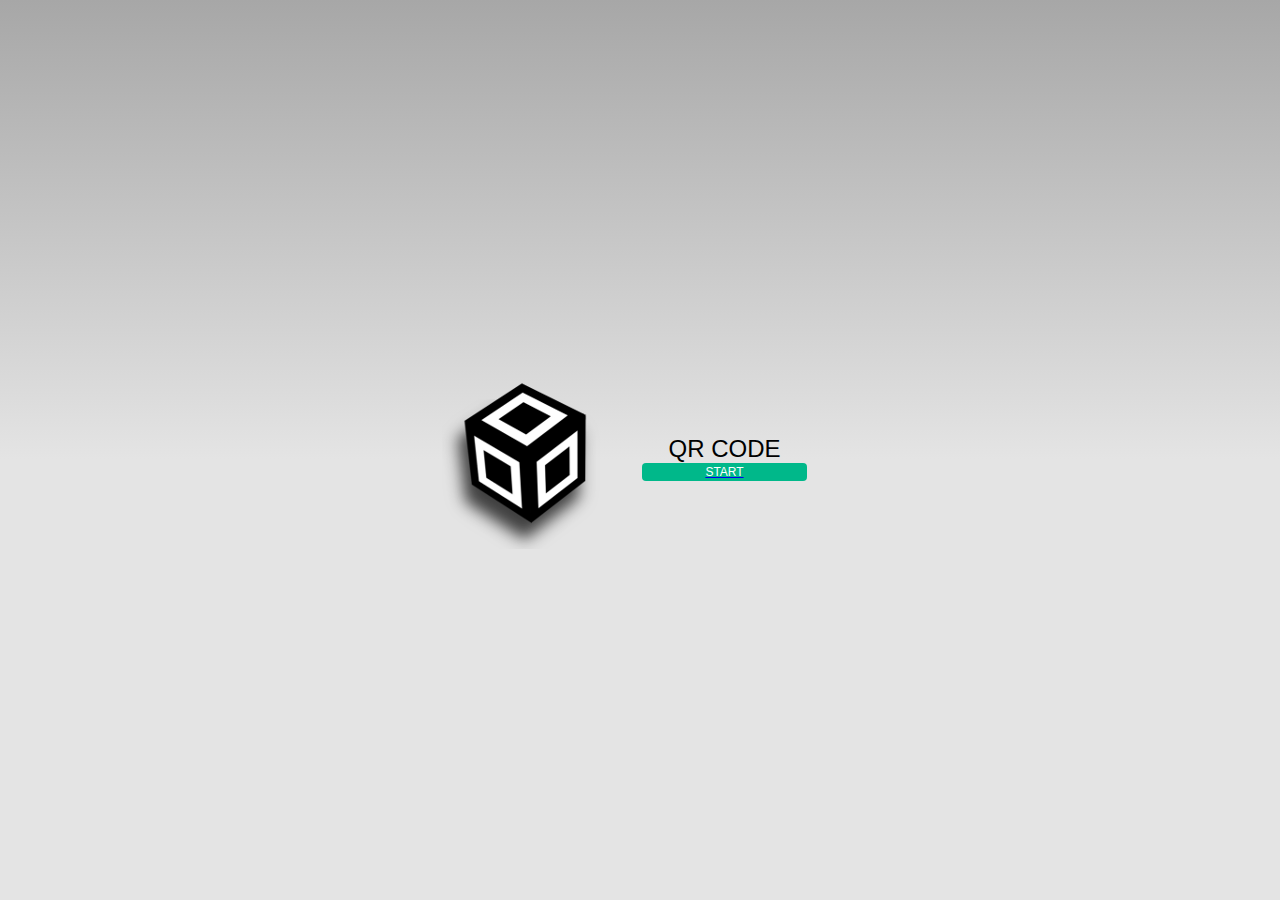
<file: platforms/android/assets/www/index.html>
<!DOCTYPE html>
<html>
    <head>
        <meta http-equiv="Content-Security-Policy" content="default-src 'self' data: gap: https://ssl.gstatic.com 'unsafe-eval'; style-src 'self' 'unsafe-inline'; media-src *">
        <meta name="format-detection" content="telephone=no">
        <meta name="msapplication-tap-highlight" content="no">
        <meta name="viewport" content="user-scalable=no, initial-scale=1, maximum-scale=1, minimum-scale=1, width=device-width">
        <link rel="stylesheet" type="text/css" href="css/index.css">
        <title>QR code</title>
    </head>
    <body>
        <div class="app">
            <h1>QR code</h1>
            <div id="deviceready" class="blink">
                <p class="event listening">Loading...</p>
                <a href="mainMenu.html"><p class="event received">Start</p></a>
            </div>
        </div>
        <script type="text/javascript" src="cordova.js"></script>
        <script type="text/javascript" src="js/index.js"></script>
    </body>
</html>
</file>
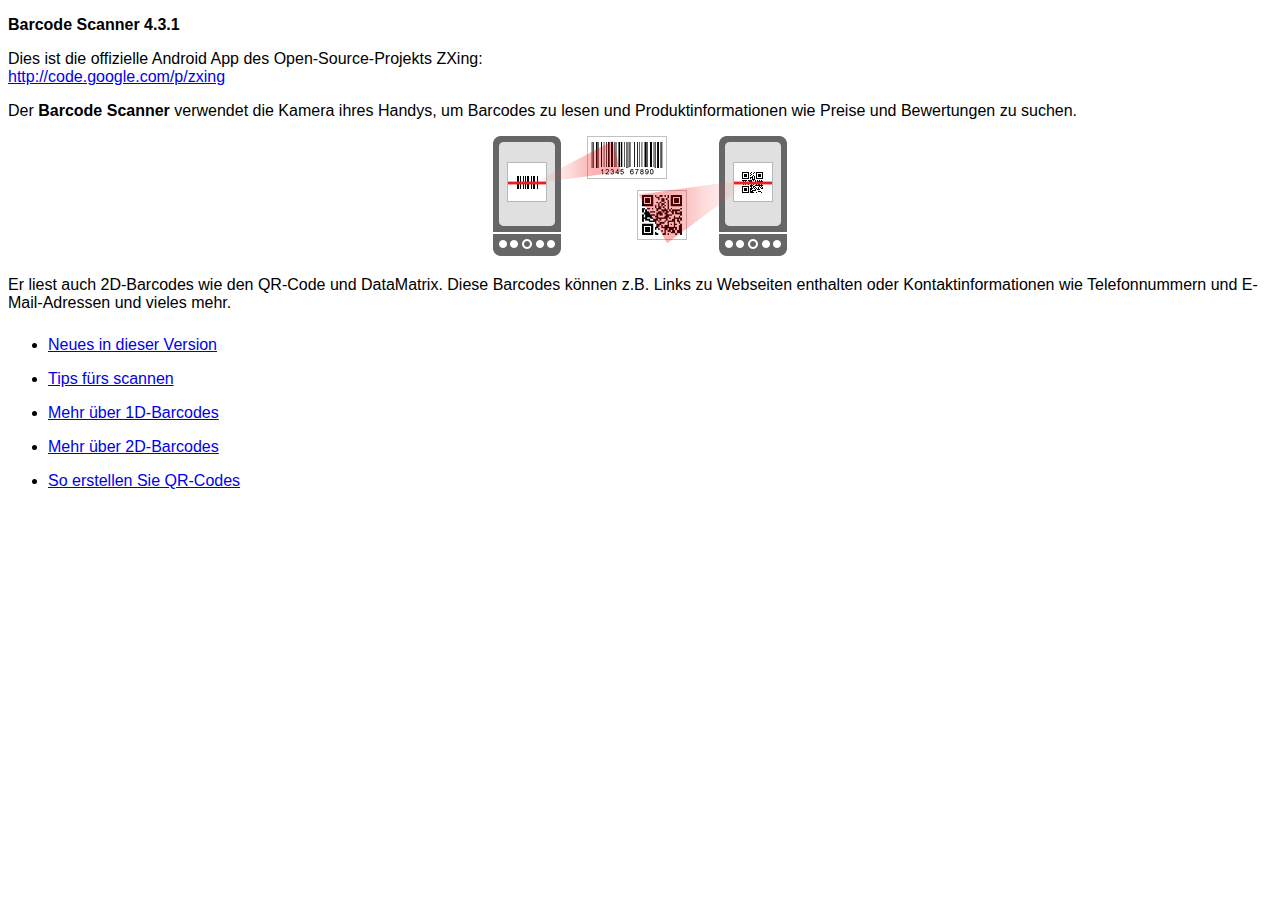
<file: plugins/phonegap-plugin-barcodescanner/src/android/LibraryProject/assets/html-de/index.html>
<!DOCTYPE HTML>
<html>
<head>
<meta charset="UTF-8"/>
<title>Barcode Scanner-Hilfe</title>
<link href="../style.css" rel="stylesheet" type="text/css"/>
</head>
<body>
<p><strong>Barcode Scanner 4.3.1</strong></p>
<p>Dies ist die offizielle Android App des Open-Source-Projekts ZXing:<br/>
<a href="http://code.google.com/p/zxing">http://code.google.com/p/zxing</a></p>
<p>Der <strong>Barcode Scanner</strong> verwendet die Kamera ihres Handys, um Barcodes zu lesen und Produktinformationen wie Preise und Bewertungen zu suchen.</p>
<p class="imgcenter"><img src="../images/scan-example.png"/></p>
<p>Er liest auch 2D-Barcodes wie den QR-Code und DataMatrix. Diese Barcodes können z.B. Links zu Webseiten enthalten oder Kontaktinformationen wie Telefonnummern und E-Mail-Adressen und vieles mehr.</p>
<ul class="touchable">
  <li><a href="whatsnew.html">Neues in dieser Version</a></li>
  <li><a href="scanning.html">Tips fürs scannen</a></li>
  <li><a href="about1d.html">Mehr über 1D-Barcodes</a></li>
  <li><a href="about2d.html">Mehr über 2D-Barcodes</a></li>
  <li><a href="sharing.html">So erstellen Sie QR-Codes</a></li>
</ul>
</body>
</html>
</file>
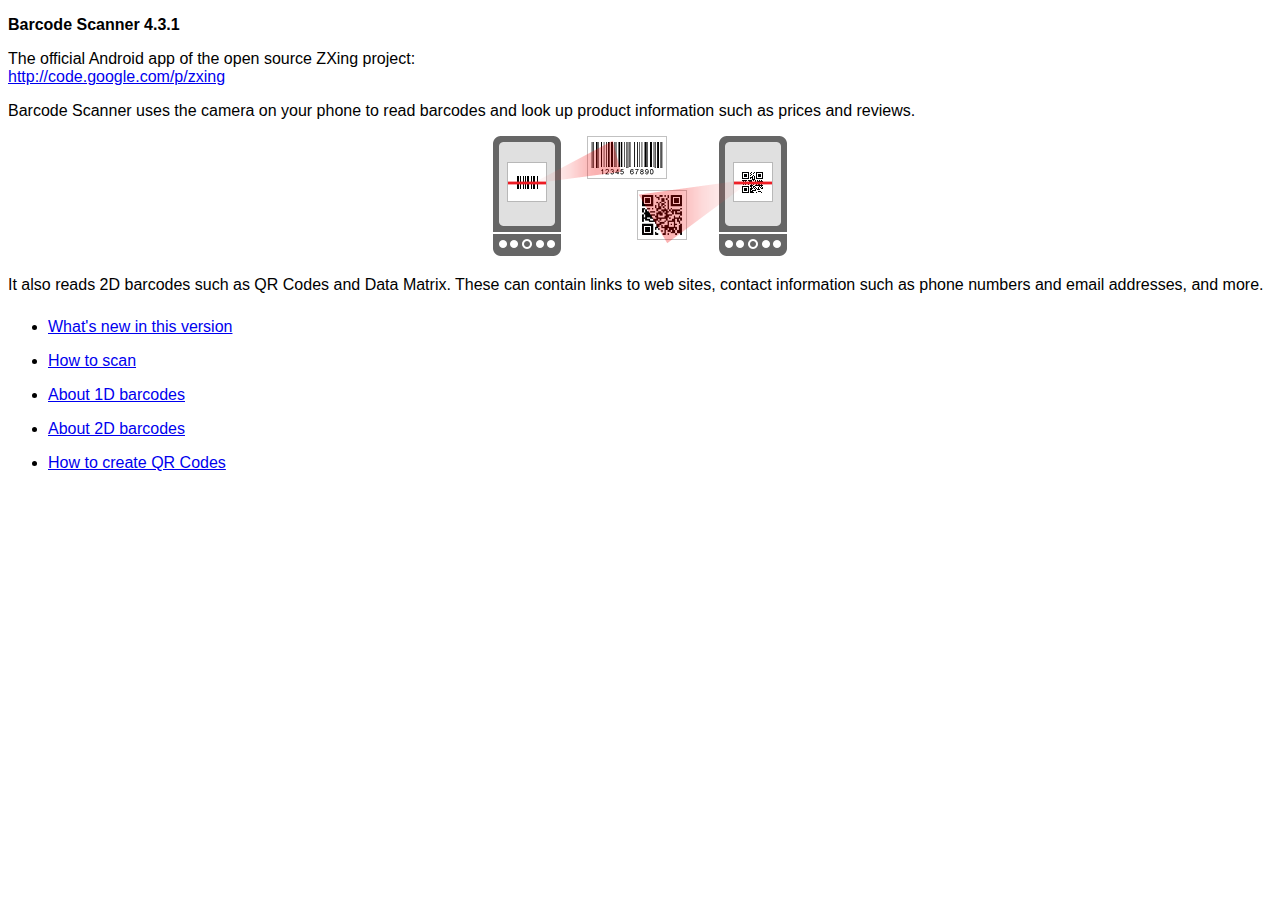
<file: plugins/phonegap-plugin-barcodescanner/src/android/LibraryProject/assets/html-en/index.html>
<!DOCTYPE HTML>
<html>
<head>
<meta charset="UTF-8"/>
<title>Barcode Scanner Help</title>
<link rel="stylesheet" href="../style.css" type="text/css"/>
</head>
<body>
<p><strong>Barcode Scanner 4.3.1</strong></p>
<p>The official Android app of the open source ZXing project:<br/>
<a href="http://code.google.com/p/zxing">http://code.google.com/p/zxing</a></p>
<p>Barcode Scanner uses the camera on your phone to read barcodes and look up product information such as prices and reviews.</p>
<p class="imgcenter"><img src="../images/scan-example.png"/></p>
<p>It also reads 2D barcodes such as QR Codes and Data Matrix. These can contain links to web sites, contact information such as phone numbers and email addresses, and more.</p>
<ul class="touchable">
  <li><a href="whatsnew.html">What's new in this version</a></li>
  <li><a href="scanning.html">How to scan</a></li>
  <li><a href="about1d.html">About 1D barcodes</a></li>
  <li><a href="about2d.html">About 2D barcodes</a></li>
  <li><a href="sharing.html">How to create QR Codes</a></li>
</ul>
</body>
</html>
</file>
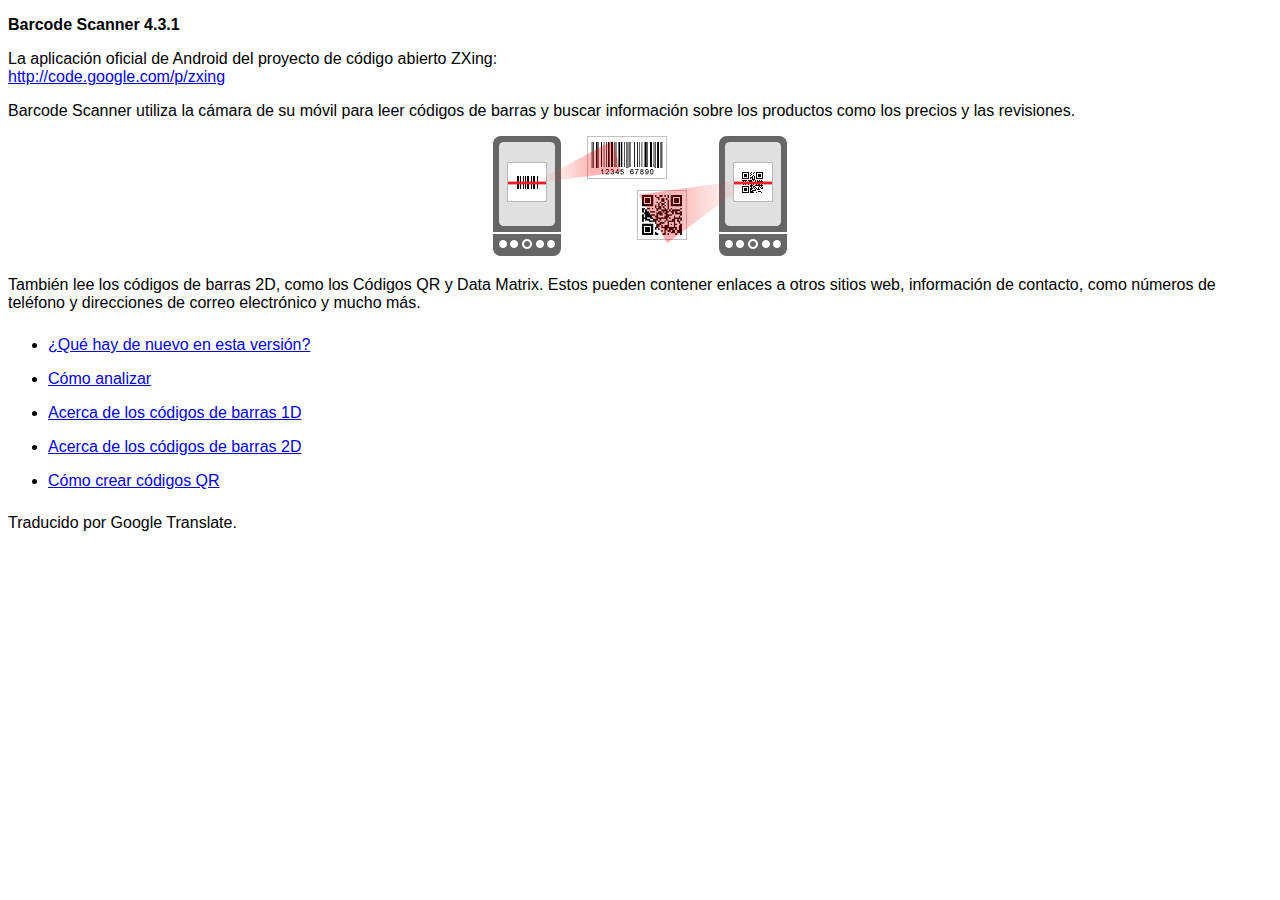
<file: plugins/phonegap-plugin-barcodescanner/src/android/LibraryProject/assets/html-es/index.html>
<!DOCTYPE HTML>
<html>
<head>
<meta charset="UTF-8"/>
<title> Barcode Scanner Ayuda </title>
<link href="../style.css" rel="stylesheet" type="text/css"/>
</head>
<body>
<p><strong>Barcode Scanner 4.3.1</strong></p>
<p> La aplicación oficial de Android del proyecto de código abierto ZXing:<br/>
<a href="http://code.google.com/p/zxing"> http://code.google.com/p/zxing </a></p>
<p> Barcode Scanner utiliza la cámara de su móvil para leer códigos de barras y buscar información sobre los productos como los precios y las revisiones. </p>
<p class="imgcenter"><img src="../images/scan-example.png"/></p>
<p> También lee los códigos de barras 2D, como los Códigos QR y Data Matrix. Estos pueden contener enlaces a otros sitios web, información de contacto, como números de teléfono y direcciones de correo electrónico y mucho más. </p>
<ul class="touchable">
  <li><a href="whatsnew.html"> ¿Qué hay de nuevo en esta versión? </a></li>
  <li><a href="scanning.html"> Cómo analizar </a></li>
  <li><a href="about1d.html"> Acerca de los códigos de barras 1D </a></li>
  <li><a href="about2d.html"> Acerca de los códigos de barras 2D </a></li>
  <li><a href="sharing.html"> Cómo crear códigos QR </a></li>
</ul>
<p>Traducido por Google Translate.</p></body>
</html>
</file>
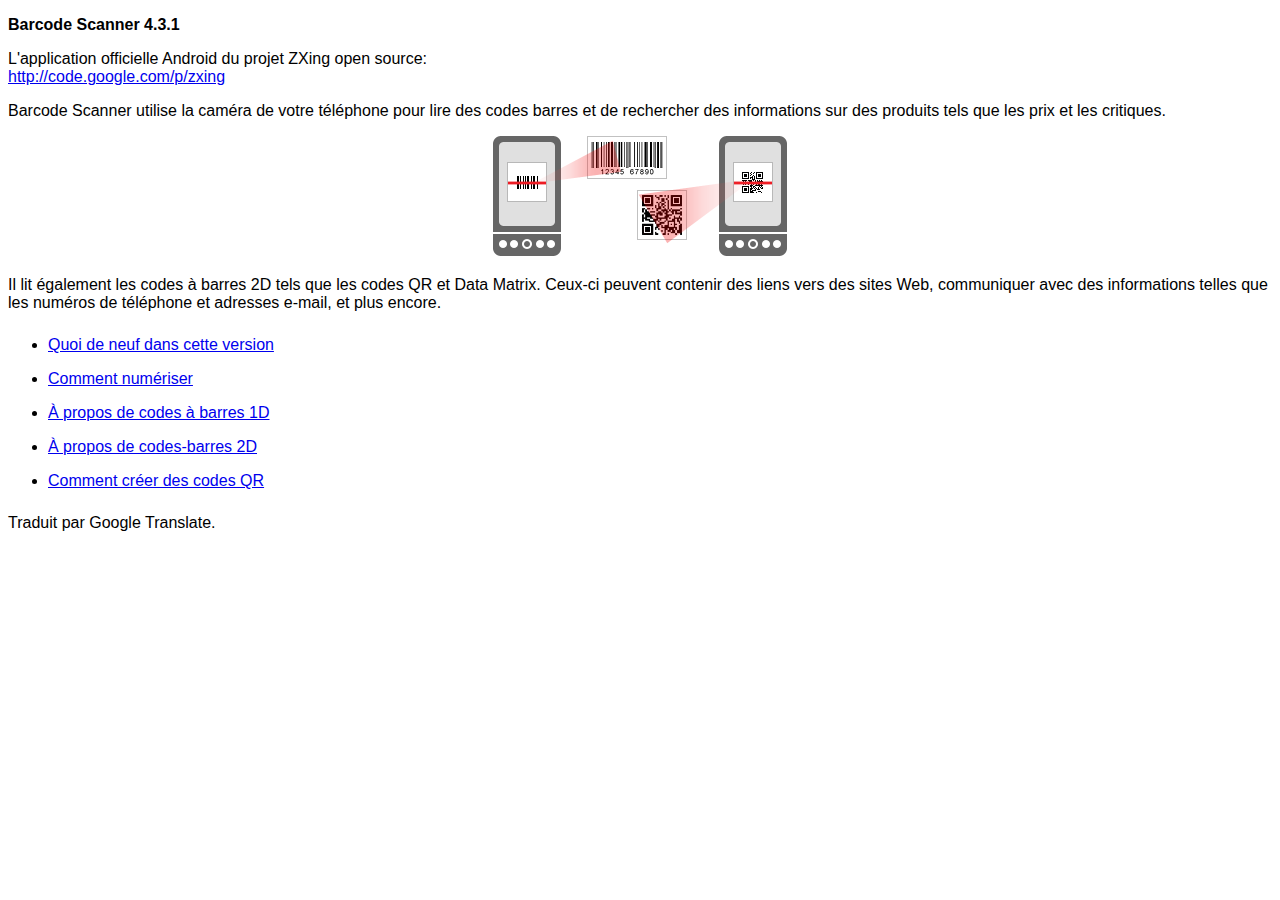
<file: plugins/phonegap-plugin-barcodescanner/src/android/LibraryProject/assets/html-fr/index.html>
<!DOCTYPE HTML>
<html>
<head>
<meta charset="UTF-8"/>
<title> Aide Barcode Scanner </title>
<link href="../style.css" rel="stylesheet" type="text/css"/>
</head>
<body>
<p><strong>Barcode Scanner 4.3.1</strong></p>
<p> L'application officielle Android du projet ZXing open source:<br/>
<a href="http://code.google.com/p/zxing"> http://code.google.com/p/zxing </a></p>
<p> Barcode Scanner utilise la caméra de votre téléphone pour lire des codes barres et de rechercher des informations sur des produits tels que les prix et les critiques. </p>
<p class="imgcenter"><img src="../images/scan-example.png"/></p>
<p> Il lit également les codes à barres 2D tels que les codes QR et Data Matrix. Ceux-ci peuvent contenir des liens vers des sites Web, communiquer avec des informations telles que les numéros de téléphone et adresses e-mail, et plus encore. </p>
<ul class="touchable">
  <li><a href="whatsnew.html"> Quoi de neuf dans cette version </a></li>
  <li><a href="scanning.html"> Comment numériser </a></li>
  <li><a href="about1d.html"> À propos de codes à barres 1D </a></li>
  <li><a href="about2d.html"> À propos de codes-barres 2D </a></li>
  <li><a href="sharing.html"> Comment créer des codes QR </a></li>
</ul>
<p>Traduit par Google Translate.</p></body>
</html>
</file>
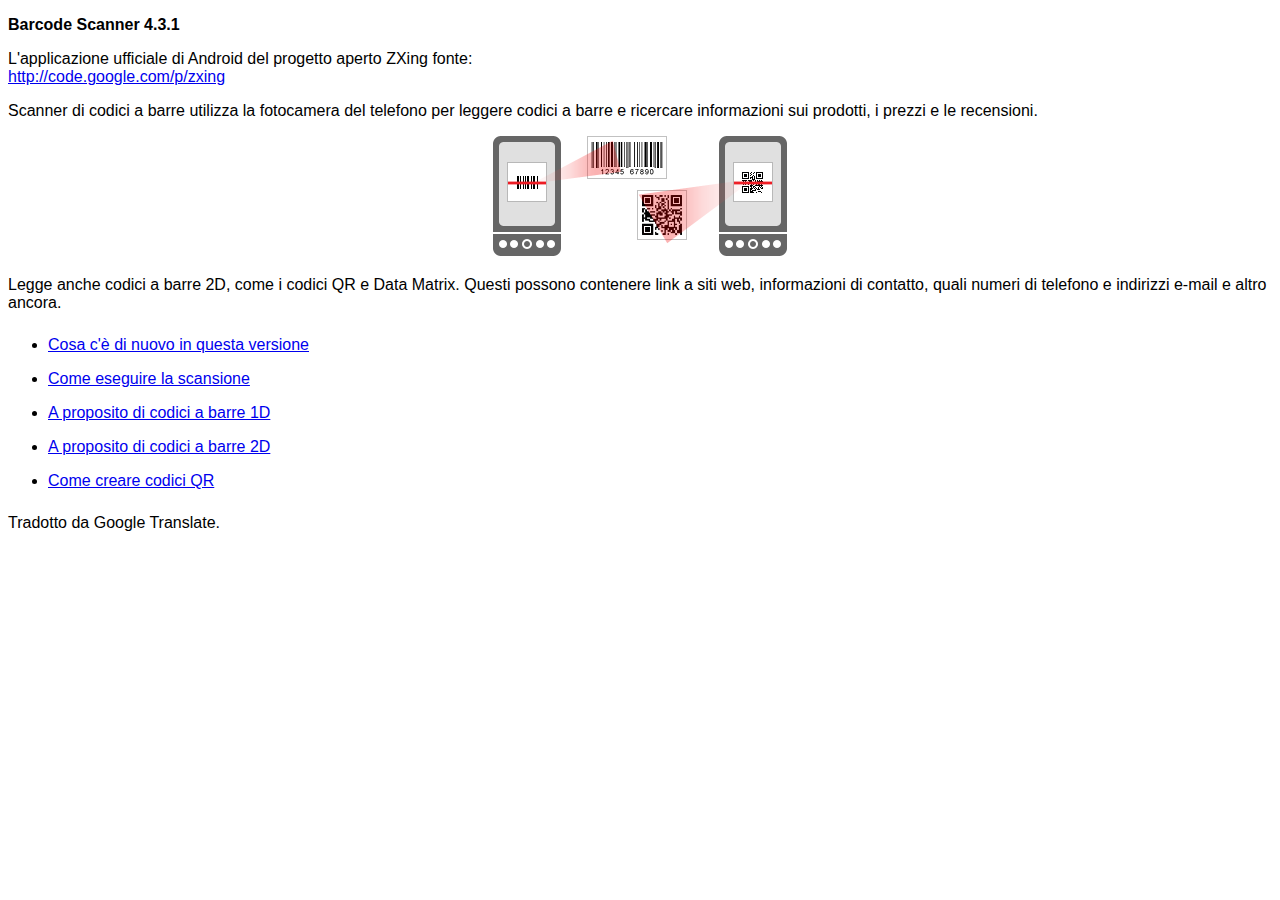
<file: plugins/phonegap-plugin-barcodescanner/src/android/LibraryProject/assets/html-it/index.html>
<!DOCTYPE HTML>
<html>
<head>
<meta charset="UTF-8"/>
<title> Barcode Scanner Aiuto </title>
<link href="../style.css" rel="stylesheet" type="text/css"/>
</head>
<body>
<p><strong>Barcode Scanner 4.3.1</strong></p>
<p> L'applicazione ufficiale di Android del progetto aperto ZXing fonte:<br/>
<a href="http://code.google.com/p/zxing"> http://code.google.com/p/zxing </a></p>
<p> Scanner di codici a barre utilizza la fotocamera del telefono per leggere codici a barre e ricercare informazioni sui prodotti, i prezzi e le recensioni. </p>
<p class="imgcenter"><img src="../images/scan-example.png"/></p>
<p> Legge anche codici a barre 2D, come i codici QR e Data Matrix. Questi possono contenere link a siti web, informazioni di contatto, quali numeri di telefono e indirizzi e-mail e altro ancora. </p>
<ul class="touchable">
  <li><a href="whatsnew.html"> Cosa c'è di nuovo in questa versione </a></li>
  <li><a href="scanning.html"> Come eseguire la scansione </a></li>
  <li><a href="about1d.html"> A proposito di codici a barre 1D </a></li>
  <li><a href="about2d.html"> A proposito di codici a barre 2D </a></li>
  <li><a href="sharing.html"> Come creare codici QR </a></li>
</ul>
<p>Tradotto da Google Translate.</p></body>
</html>
</file>
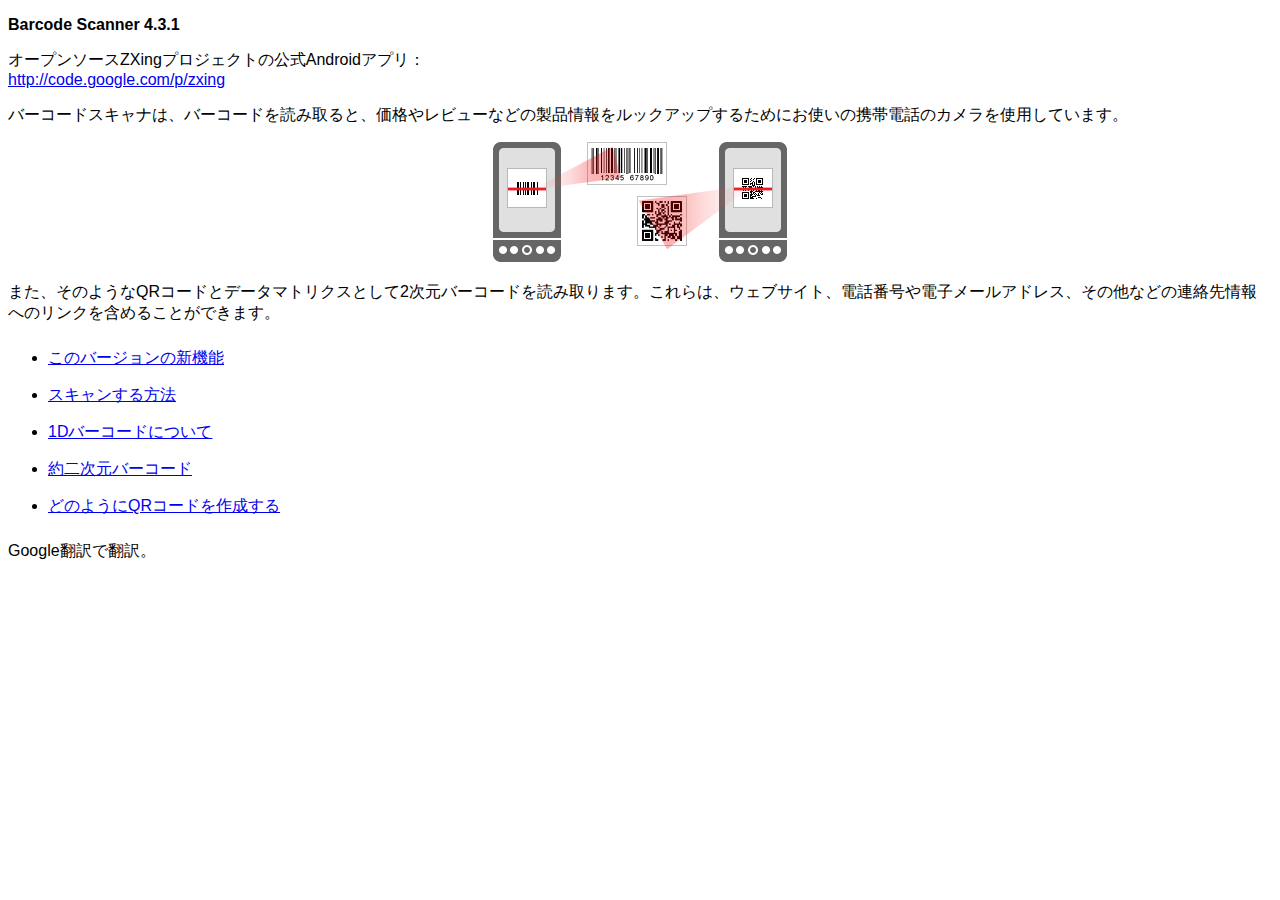
<file: plugins/phonegap-plugin-barcodescanner/src/android/LibraryProject/assets/html-ja/index.html>
<!DOCTYPE HTML>
<html>
<head>
<meta charset="UTF-8"/>
<title> バーコードスキャナのヘルプ </title>
<link href="../style.css" rel="stylesheet" type="text/css"/>
</head>
<body>
<p><strong>Barcode Scanner 4.3.1</strong></p>
<p> オープンソースZXingプロジェクトの公式Androidアプリ：<br/>
<a href="http://code.google.com/p/zxing"> http://code.google.com/p/zxing </a></p>
<p> バーコードスキャナは、バーコードを読み取ると、価格やレビューなどの製品情報をルックアップするためにお使いの携帯電話のカメラを使用しています。 </p>
<p class="imgcenter"><img src="../images/scan-example.png"/></p>
<p> また、そのようなQRコードとデータマトリクスとして2次元バーコードを読み取ります。これらは、ウェブサイト、電話番号や電子メールアドレス、その他などの連絡先情報へのリンクを含めることができます。 </p>
<ul class="touchable">
  <li><a href="whatsnew.html"> このバージョンの新機能 </a></li>
  <li><a href="scanning.html"> スキャンする方法 </a></li>
  <li><a href="about1d.html"> 1Dバーコードについて </a></li>
  <li><a href="about2d.html"> 約二次元バーコード </a></li>
  <li><a href="sharing.html"> どのようにQRコードを作成する </a></li>
</ul>
<p>Google翻訳で翻訳。</p></body>
</html>
</file>
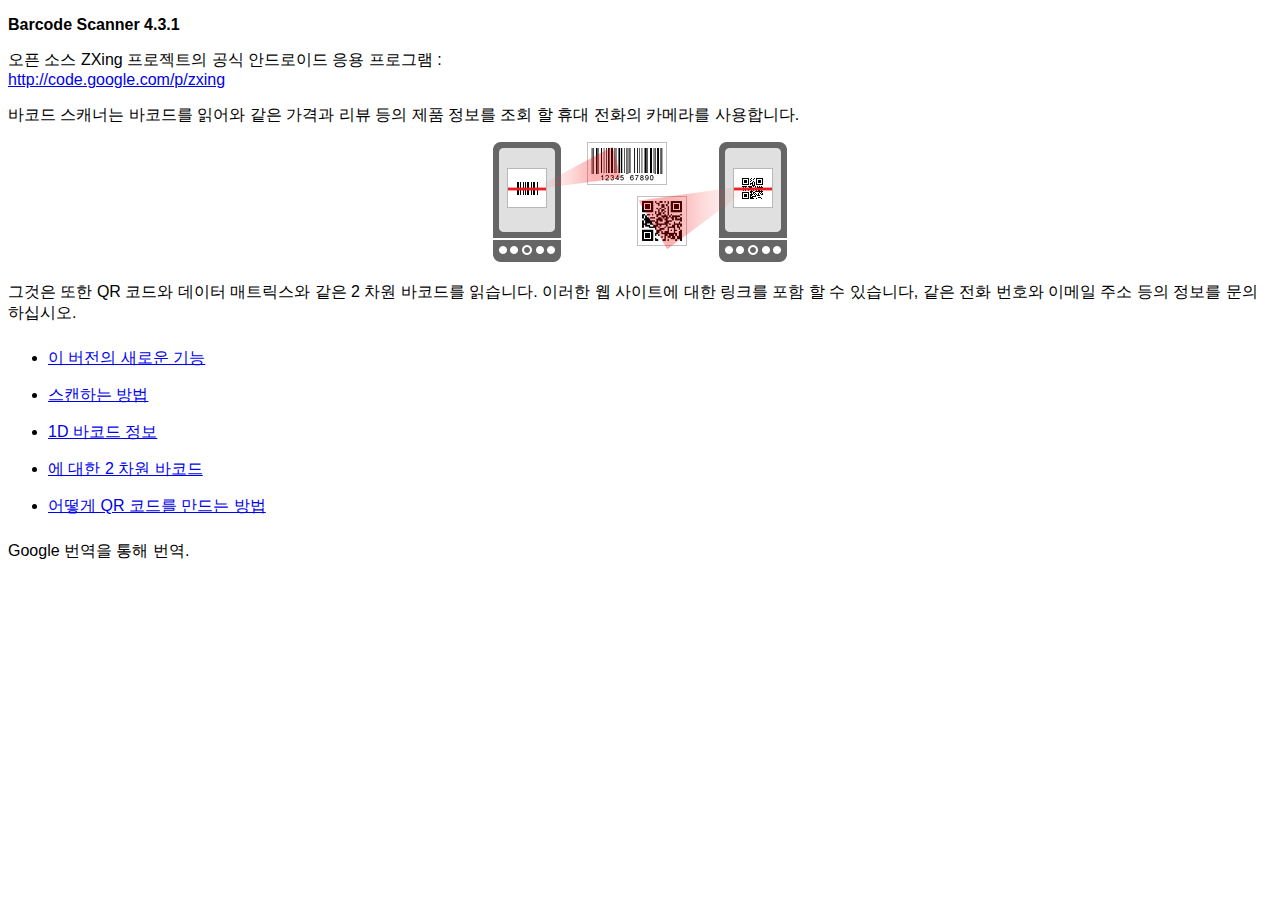
<file: plugins/phonegap-plugin-barcodescanner/src/android/LibraryProject/assets/html-ko/index.html>
<!DOCTYPE HTML>
<html>
<head>
<meta charset="UTF-8"/>
<title> 바코드 스캐너 도움말 </title>
<link href="../style.css" rel="stylesheet" type="text/css"/>
</head>
<body>
<p><strong>Barcode Scanner 4.3.1</strong></p>
<p> 오픈 소스 ZXing 프로젝트의 공식 안드로이드 응용 프로그램 :<br/>
<a href="http://code.google.com/p/zxing"> http://code.google.com/p/zxing </a></p>
<p> 바코드 스캐너는 바코드를 읽어와 같은 가격과 리뷰 등의 제품 정보를 조회 할 휴대 전화의 카메라를 사용합니다. </p>
<p class="imgcenter"><img src="../images/scan-example.png"/></p>
<p> 그것은 또한 QR 코드와 데이터 매트릭스와 같은 2 차원 바코드를 읽습니다. 이러한 웹 사이트에 대한 링크를 포함 할 수 있습니다, 같은 전화 번호와 이메일 주소 등의 정보를 문의하십시오. </p>
<ul class="touchable">
  <li><a href="whatsnew.html"> 이 버전의 새로운 기능 </a></li>
  <li><a href="scanning.html"> 스캔하는 방법 </a></li>
  <li><a href="about1d.html"> 1D 바코드 정보 </a></li>
  <li><a href="about2d.html"> 에 대한 2 차원 바코드 </a></li>
  <li><a href="sharing.html"> 어떻게 QR 코드를 만드는 방법 </a></li>
</ul>
<p>Google 번역을 통해 번역.</p></body>
</html>
</file>
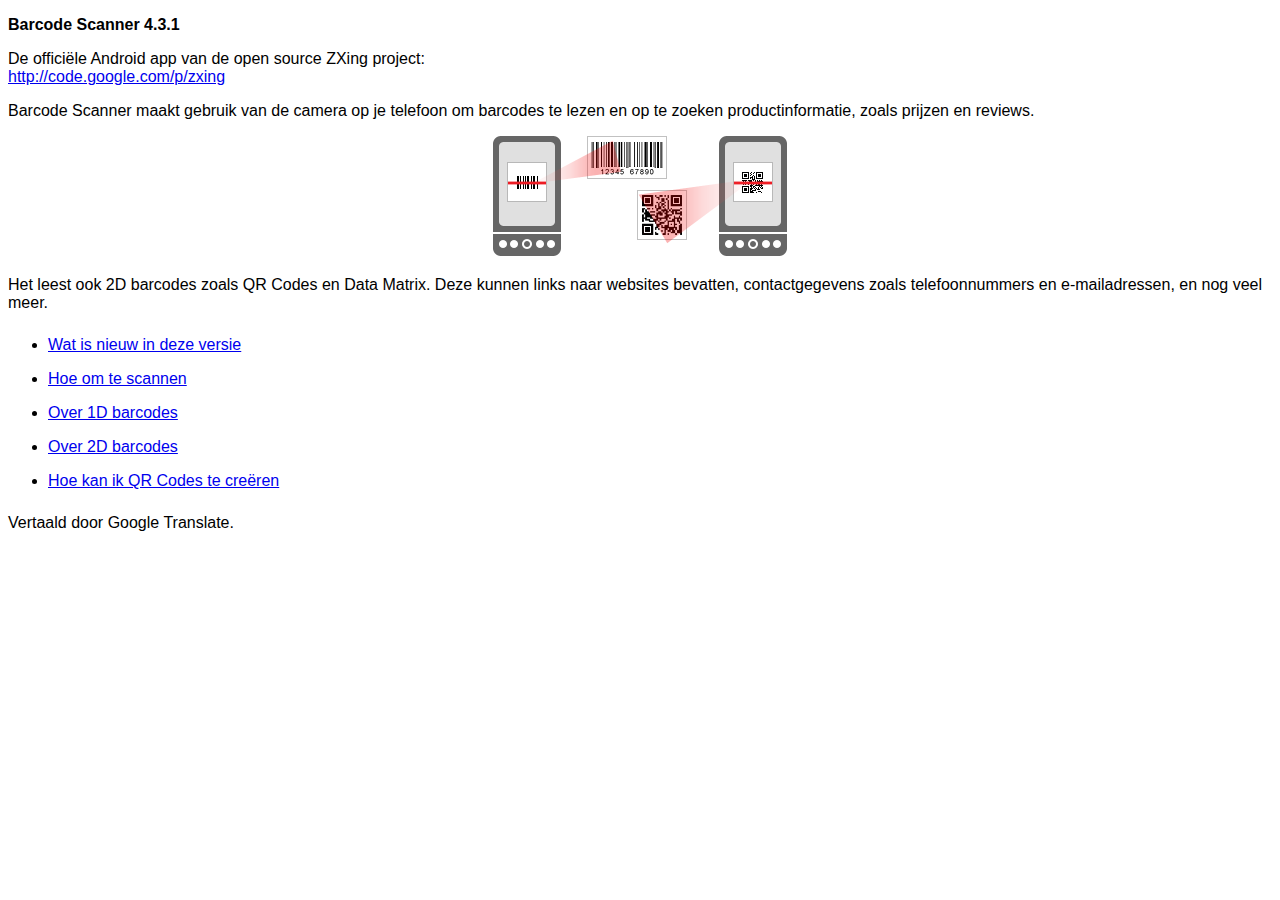
<file: plugins/phonegap-plugin-barcodescanner/src/android/LibraryProject/assets/html-nl/index.html>
<!DOCTYPE HTML>
<html>
<head>
<meta charset="UTF-8"/>
<title> Barcode Scanner Help </title>
<link href="../style.css" rel="stylesheet" type="text/css"/>
</head>
<body>
<p><strong>Barcode Scanner 4.3.1</strong></p>
<p> De officiële Android app van de open source ZXing project:<br/>
<a href="http://code.google.com/p/zxing"> http://code.google.com/p/zxing </a></p>
<p> Barcode Scanner maakt gebruik van de camera op je telefoon om barcodes te lezen en op te zoeken productinformatie, zoals prijzen en reviews. </p>
<p class="imgcenter"><img src="../images/scan-example.png"/></p>
<p> Het leest ook 2D barcodes zoals QR Codes en Data Matrix. Deze kunnen links naar websites bevatten, contactgegevens zoals telefoonnummers en e-mailadressen, en nog veel meer. </p>
<ul class="touchable">
  <li><a href="whatsnew.html"> Wat is nieuw in deze versie </a></li>
  <li><a href="scanning.html"> Hoe om te scannen </a></li>
  <li><a href="about1d.html"> Over 1D barcodes </a></li>
  <li><a href="about2d.html"> Over 2D barcodes </a></li>
  <li><a href="sharing.html"> Hoe kan ik QR Codes te creëren </a></li>
</ul>
<p>Vertaald door Google Translate.</p></body>
</html>
</file>
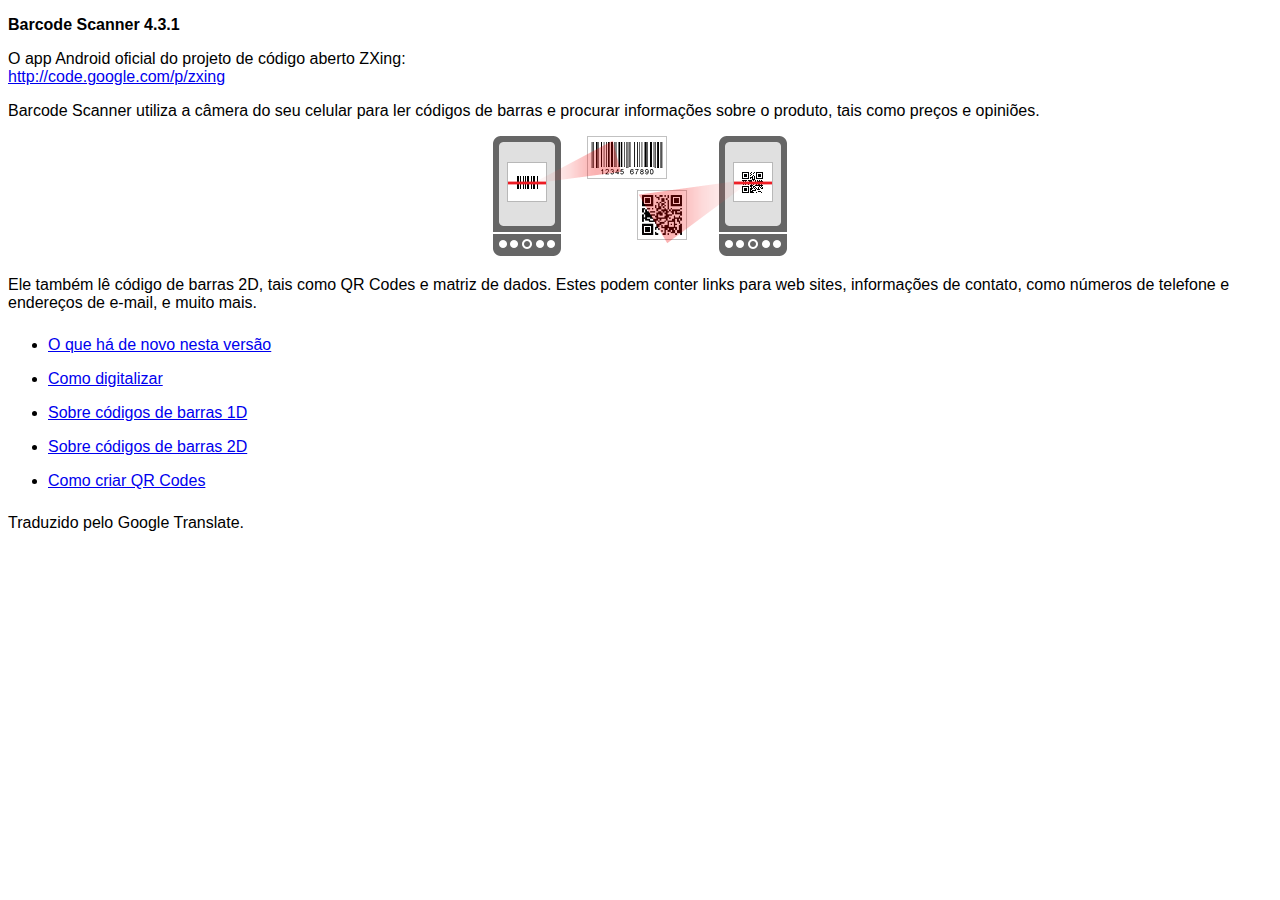
<file: plugins/phonegap-plugin-barcodescanner/src/android/LibraryProject/assets/html-pt/index.html>
<!DOCTYPE HTML>
<html>
<head>
<meta charset="UTF-8"/>
<title> Ajuda Barcode Scanner </title>
<link href="../style.css" rel="stylesheet" type="text/css"/>
</head>
<body>
<p><strong>Barcode Scanner 4.3.1</strong></p>
<p> O app Android oficial do projeto de código aberto ZXing:<br/>
<a href="http://code.google.com/p/zxing"> http://code.google.com/p/zxing </a></p>
<p> Barcode Scanner utiliza a câmera do seu celular para ler códigos de barras e procurar informações sobre o produto, tais como preços e opiniões. </p>
<p class="imgcenter"><img src="../images/scan-example.png"/></p>
<p> Ele também lê código de barras 2D, tais como QR Codes e matriz de dados. Estes podem conter links para web sites, informações de contato, como números de telefone e endereços de e-mail, e muito mais. </p>
<ul class="touchable">
  <li><a href="whatsnew.html"> O que há de novo nesta versão </a></li>
  <li><a href="scanning.html"> Como digitalizar </a></li>
  <li><a href="about1d.html"> Sobre códigos de barras 1D </a></li>
  <li><a href="about2d.html"> Sobre códigos de barras 2D </a></li>
  <li><a href="sharing.html"> Como criar QR Codes </a></li>
</ul>
<p>Traduzido pelo Google Translate.</p></body>
</html>
</file>
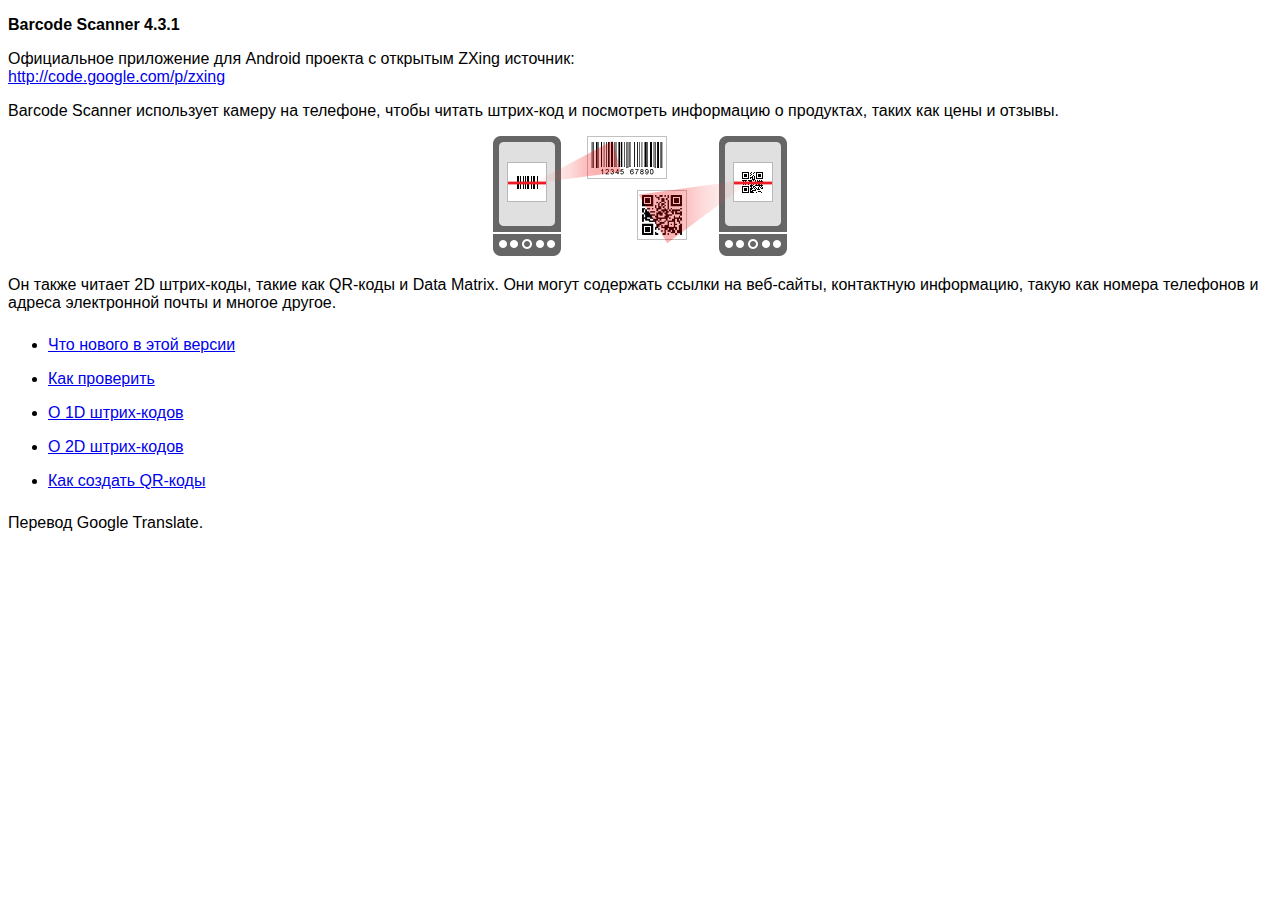
<file: plugins/phonegap-plugin-barcodescanner/src/android/LibraryProject/assets/html-ru/index.html>
<!DOCTYPE HTML>
<html>
<head>
<meta charset="UTF-8"/>
<title> Помощь Barcode Scanner </title>
<link href="../style.css" rel="stylesheet" type="text/css"/>
</head>
<body>
<p><strong>Barcode Scanner 4.3.1</strong></p>
<p> Официальное приложение для Android проекта с открытым ZXing источник:<br/>
<a href="http://code.google.com/p/zxing"> http://code.google.com/p/zxing </a></p>
<p> Barcode Scanner использует камеру на телефоне, чтобы читать штрих-код и посмотреть информацию о продуктах, таких как цены и отзывы. </p>
<p class="imgcenter"><img src="../images/scan-example.png"/></p>
<p> Он также читает 2D штрих-коды, такие как QR-коды и Data Matrix. Они могут содержать ссылки на веб-сайты, контактную информацию, такую как номера телефонов и адреса электронной почты и многое другое. </p>
<ul class="touchable">
  <li><a href="whatsnew.html"> Что нового в этой версии </a></li>
  <li><a href="scanning.html"> Как проверить </a></li>
  <li><a href="about1d.html"> О 1D штрих-кодов </a></li>
  <li><a href="about2d.html"> О 2D штрих-кодов </a></li>
  <li><a href="sharing.html"> Как создать QR-коды </a></li>
</ul>
<p>Перевод Google Translate.</p></body>
</html>
</file>
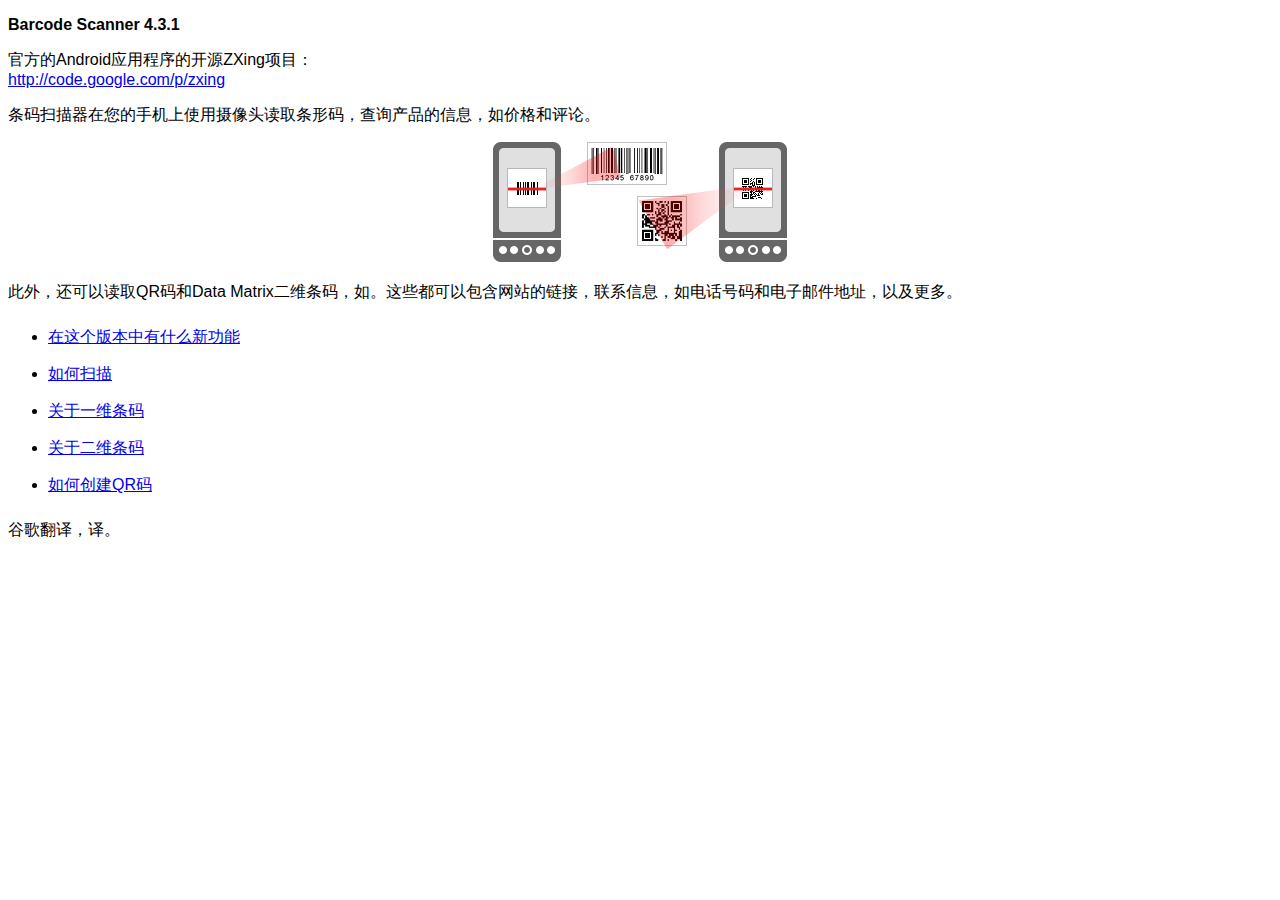
<file: plugins/phonegap-plugin-barcodescanner/src/android/LibraryProject/assets/html-zh-rCN/index.html>
<!DOCTYPE HTML>
<html>
<head>
<meta charset="UTF-8"/>
<title> 条码扫描器说明 </title>
<link href="../style.css" rel="stylesheet" type="text/css"/>
</head>
<body>
<p><strong>Barcode Scanner 4.3.1</strong></p>
<p> 官方的Android应用程序的开源ZXing项目：<br/>
<a href="http://code.google.com/p/zxing"> http://code.google.com/p/zxing </a></p>
<p> 条码扫描器在您的手机上使用摄像头读取条形码，查询产品的信息，如价格和评论。 </p>
<p class="imgcenter"><img src="../images/scan-example.png"/></p>
<p> 此外，还可以读取QR码和Data Matrix二维条码，如。这些都可以包含网站的链接，联系信息，如电话号码和电子邮件地址，以及更多。 </p>
<ul class="touchable">
  <li><a href="whatsnew.html"> 在这个版本中有什么新功能 </a></li>
  <li><a href="scanning.html"> 如何扫描 </a></li>
  <li><a href="about1d.html"> 关于一维条码 </a></li>
  <li><a href="about2d.html"> 关于二维条码 </a></li>
  <li><a href="sharing.html"> 如何创建QR码 </a></li>
</ul>
<p>谷歌翻译，译。</p></body>
</html>
</file>
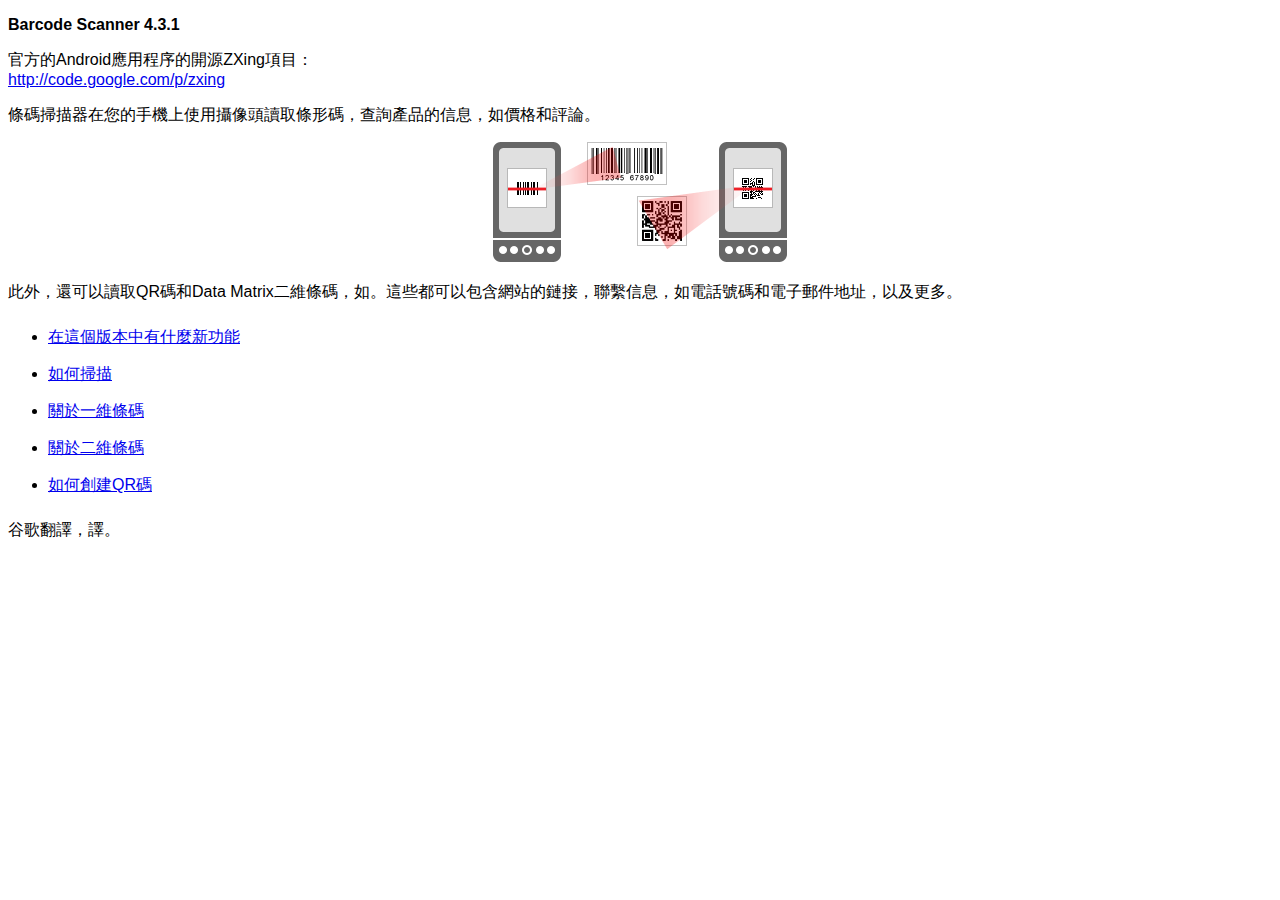
<file: plugins/phonegap-plugin-barcodescanner/src/android/LibraryProject/assets/html-zh-rTW/index.html>
<!DOCTYPE HTML>
<html>
<head>
<meta charset="UTF-8"/>
<title> 條碼掃描器說明 </title>
<link href="../style.css" rel="stylesheet" type="text/css"/>
</head>
<body>
<p><strong>Barcode Scanner 4.3.1</strong></p>
<p> 官方的Android應用程序的開源ZXing項目：<br/>
<a href="http://code.google.com/p/zxing"> http://code.google.com/p/zxing </a></p>
<p> 條碼掃描器在您的手機上使用攝像頭讀取條形碼，查詢產品的信息，如價格和評論。 </p>
<p class="imgcenter"><img src="../images/scan-example.png"/></p>
<p> 此外，還可以讀取QR碼和Data Matrix二維條碼，如。這些都可以包含網站的鏈接，聯繫信息，如電話號碼和電子郵件地址，以及更多。 </p>
<ul class="touchable">
  <li><a href="whatsnew.html"> 在這個版本中有什麼新功能 </a></li>
  <li><a href="scanning.html"> 如何掃描 </a></li>
  <li><a href="about1d.html"> 關於一維條碼 </a></li>
  <li><a href="about2d.html"> 關於二維條碼 </a></li>
  <li><a href="sharing.html"> 如何創建QR碼 </a></li>
</ul>
<p>谷歌翻譯，譯。</p></body>
</html>
</file>
<file: plugins/phonegap-plugin-barcodescanner/src/android/LibraryProject/assets/style.css>
body {
  font-family:sans-serif;
}
ul.touchable li {
  padding-top:8px;
  padding-bottom:8px;
}
p.imgcenter {
  text-align:center;
}
</file>
<file: platforms/android/assets/www/css/index.css>
/*
 * Licensed to the Apache Software Foundation (ASF) under one
 * or more contributor license agreements.  See the NOTICE file
 * distributed with this work for additional information
 * regarding copyright ownership.  The ASF licenses this file
 * to you under the Apache License, Version 2.0 (the
 * "License"); you may not use this file except in compliance
 * with the License.  You may obtain a copy of the License at
 *
 * http://www.apache.org/licenses/LICENSE-2.0
 *
 * Unless required by applicable law or agreed to in writing,
 * software distributed under the License is distributed on an
 * "AS IS" BASIS, WITHOUT WARRANTIES OR CONDITIONS OF ANY
 * KIND, either express or implied.  See the License for the
 * specific language governing permissions and limitations
 * under the License.
 */
* {
    -webkit-tap-highlight-color: rgba(0,0,0,0); /* make transparent link selection, adjust last value opacity 0 to 1.0 */
}

body {
    -webkit-touch-callout: none;                /* prevent callout to copy image, etc when tap to hold */
    -webkit-text-size-adjust: none;             /* prevent webkit from resizing text to fit */
    -webkit-user-select: none;                  /* prevent copy paste, to allow, change 'none' to 'text' */
    background-color:#E4E4E4;
    background-image:linear-gradient(top, #A7A7A7 0%, #E4E4E4 51%);
    background-image:-webkit-linear-gradient(top, #A7A7A7 0%, #E4E4E4 51%);
    background-image:-ms-linear-gradient(top, #A7A7A7 0%, #E4E4E4 51%);
    background-image:-webkit-gradient(
        linear,
        left top,
        left bottom,
        color-stop(0, #A7A7A7),
        color-stop(0.51, #E4E4E4)
    );
    background-attachment:fixed;
    font-family:'HelveticaNeue-Light', 'HelveticaNeue', Helvetica, Arial, sans-serif;
    font-size:12px;
    height:100%;
    margin:0px;
    padding:0px;
    text-transform:uppercase;
    width:100%;
}

/* Portrait layout (default) */
.app {
    background:url(../img/logoQR.png) no-repeat center top; /* 170px x 200px */
    position:absolute;             /* position in the center of the screen */
    left:50%;
    top:50%;
    height:50px;                   /* text area height */
    width:225px;                   /* text area width */
    text-align:center;
    padding:180px 0px 0px 0px;     /* image height is 200px (bottom 20px are overlapped with text) */
    margin:-115px 0px 0px -112px;  /* offset vertical: half of image height and text area height */
                                   /* offset horizontal: half of text area width */
}

/* Landscape layout (with min-width) */
@media screen and (min-aspect-ratio: 1/1) and (min-width:400px) {
    .app {
        background-position:left center;
        padding:75px 0px 75px 170px;  /* padding-top + padding-bottom + text area = image height */
        margin:-90px 0px 0px -198px;  /* offset vertical: half of image height */
                                      /* offset horizontal: half of image width and text area width */
    }
}

h1 {
    font-size:24px;
    font-weight:normal;
    margin:0px;
    overflow:visible;
    padding:0px;
    text-align:center;
}

.event {
    border-radius:4px;
    -webkit-border-radius:4px;
    color:#FFFFFF;
    font-size:12px;
    margin:0px 30px;
    padding:2px 0px;
}

.event.listening {
    background-color:#333333;
    display:block;
}

.event.received {
    background-color:#00B88A;
    display:none;
}

@keyframes fade {
    from { opacity: 1.0; }
    50% { opacity: 0.4; }
    to { opacity: 1.0; }
}
 
@-webkit-keyframes fade {
    from { opacity: 1.0; }
    50% { opacity: 0.4; }
    to { opacity: 1.0; }
}
 
.blink {
    animation:fade 3000ms infinite;
    -webkit-animation:fade 3000ms infinite;
}
</file>
